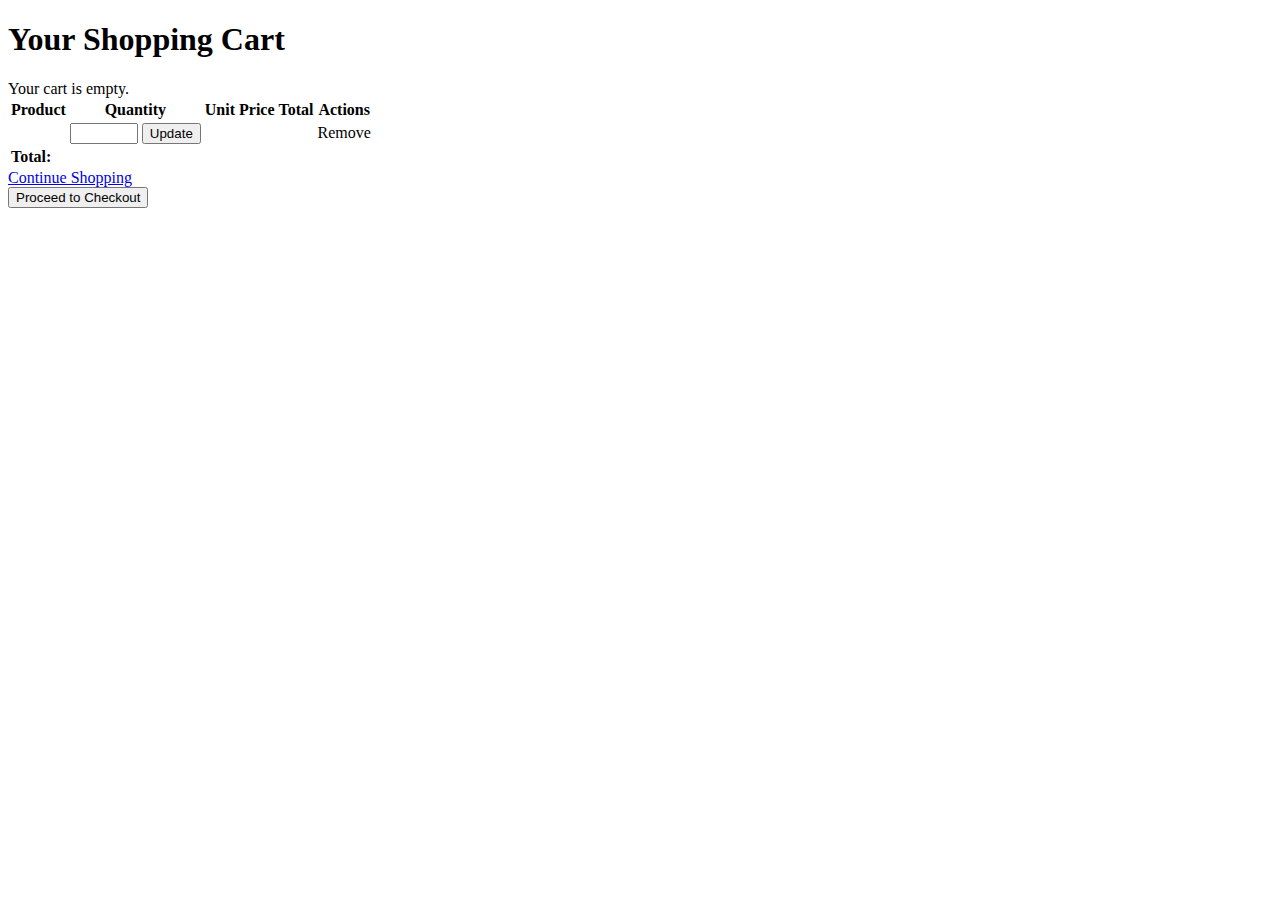
<file: demo/target/classes/templates/cart/index.html>
<!DOCTYPE html>
<html xmlns:th="http://www.thymeleaf.org"
    th:replace="~{
        base::html(
            ~{::title},
            ~{::content},
            ~{},
            ~{}
        )
    }"

>

<title>Shopping Cart</title>

<th:block th:fragment="content">
    <h1 class="mb-4">Your Shopping Cart</h1>
    <div th:if="${#lists.isEmpty(cartItems)}" class="alert alert-info">
        Your cart is empty.
    </div>
    <div th:unless="${#lists.isEmpty(cartItems)}">
        <table class="table table-striped">
            <thead>
                <tr>
                    <th>Product</th>
                    <th>Quantity</th>
                    <th>Unit Price</th>
                    <th>Total</th>
                    <th>Actions</th>
                </tr>
            </thead>
            <tbody>
                <tr th:each="item : ${cartItems}">
                    <td th:text="${item.product.name}"></td>
                    <td>
                        <form th:action="@{cart/{cartItemId}/updateQuantity(cartItemId=${item.id})}" method="post"
                            class="d-inline">
                            <input type="text" th:value="${item.quantity}" name="newQuantity"
                                class="form-control form-control-sm d-inline" style="width: 60px;" />
                            <button type="submit" class="btn btn-sm btn-success">Update</button>
                        </form>
                    </td>
                    <td th:text="${#numbers.formatCurrency(item.product.price)}"></td>
                    <td th:text="${#numbers.formatCurrency(item.totalPrice)}"></td>
                    <td>
                        <a th:href="@{/cart/{id}/remove(id=${item.id})}" class="btn btn-danger btn-sm">Remove</a>
                    </td>
                </tr>
            </tbody>
            <tfoot>
                <tr>
                    <td colspan="3" class="text-end"><strong>Total:</strong></td>
                    <td th:text="${#numbers.formatCurrency(#aggregates.sum(cartItems.![totalPrice]))}" class="fw-bold">
                    </td>
                    <td></td>
                </tr>
            </tfoot>
        </table>
        <div class="d-flex justify-content-between">
            <a href="/" class="btn btn-secondary">Continue Shopping</a>
            <form th:action="@{/checkout/create-checkout-session}" method="get">
                <button type="submit" class="btn btn-primary">Proceed to Checkout</button>
            </form>
        </div>
    </div>
</th:block>

</html>
</file>
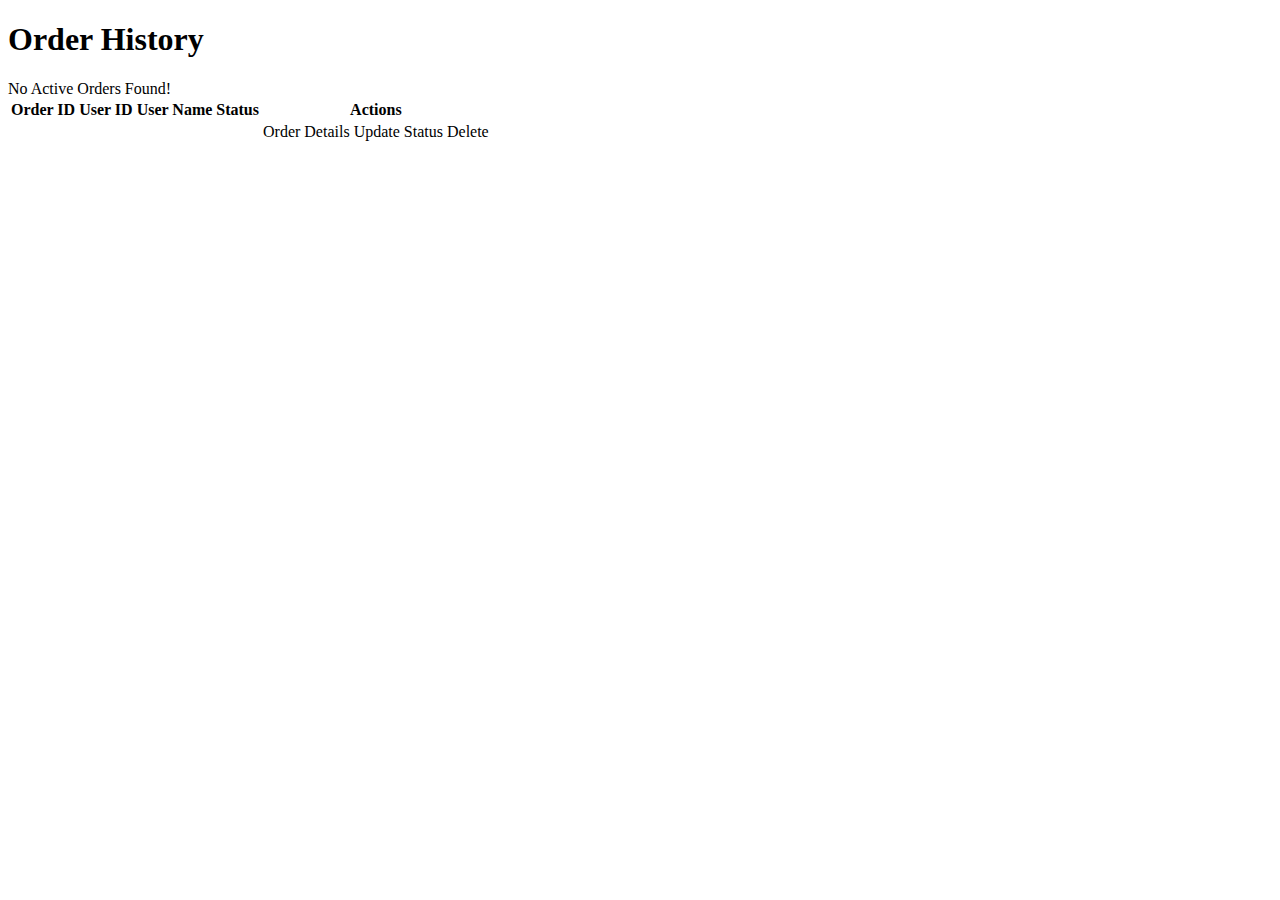
<file: demo/target/classes/templates/orders/index.html>
<!DOCTYPE html>
<html
  lang="en"
  xmlns:th="http://www.thymeleaf.org"
  th:replace="~{
    base::html(
        ~{::title},
        ~{::content},
        ~{},
        ~{}
    )
}"
>
  <title>Order History</title>
  <th:block th:fragment="content">
    <h1 class="mb-4">Order History</h1>
    <div th:if="${#lists.isEmpty(orders)}" class="alert alert-info">
      No Active Orders Found!
    </div>
    <table class="table">
      <thead>
        <tr>
          <th>Order ID</th>
          <th>User ID</th>
          <th>User Name</th>
          <th>Status</th>
          <th>Actions</th>
        </tr>
      </thead>
      <tbody>
        <tr th:each="order : ${orders}">
          <td th:text="${order.id}"></td>
          <td th:text="${order.user.id}"></td>
          <td th:text="${order.user.username}"></td>
          <td th:text="${order.status}"></td>
          <td>
            <a th:href="@{/orders/{id}(id=${order.id})}" class="btn btn-sm btn-info me-2">Order Details</a>
            <a th:href="@{/orders/{id}/edit(id=${order.id})}" class="btn btn-sm btn-warning me-2">Update Status</a>
            <a th:href="@{/orders/{id}/delete(id=${order.id})}" class="btn btn-sm btn-danger">Delete</a>
          </td>
        </tr>
      </tbody>
    </table>
  </th:block>
</html>
</file>
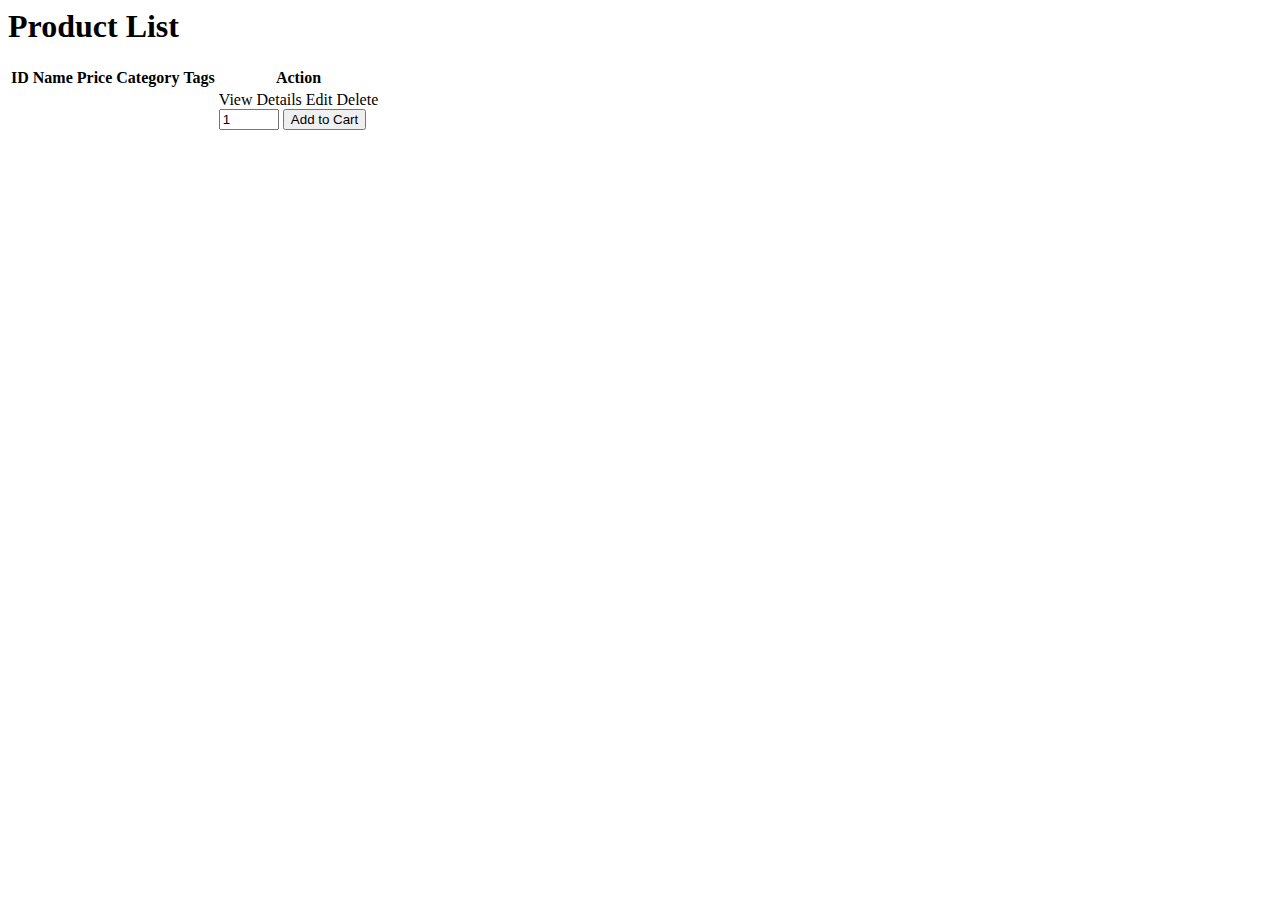
<file: demo/target/classes/templates/products/index.html>
<html lang="en" xmlns:th="http://www.thymeleaf.org" th:replace="~{base :: html(
    ~{::title},
    ~{::content},
    ~{},
    ~{}
)}">

<title>All Products</title>

<th:block th:fragment="content">
<h1>Product List</h1>
<table>
  <thead>
      <tr>
          <th>ID</th>
          <th>Name</th>
          <th>Price</th>
          <th>Category</th>
          <th>Tags</th>
          <th>Action</th>
      </tr>
  </thead>
  <tbody>
      <tr th:each="product : ${products}">
        <td th:text="${product.id}"></td>
        <td th:text="${product.name}"></td>
        <td th:text="${'$' + product.price}"></td>
        <td th:text="${product.category.name}"></td>
        <td>
            <span th:each="tag : ${product.tags}" 
                  th:text="${tag.name}" 
                  class="badge text-bg-primary ms-1 me-1">
            </span>
        </td>
        <td>
            <a th:href="@{/products/{id}(id=${product.id})}" class="btn btn-sm btn-info">View Details</a>
            <a th:href="@{/products/{id}/edit(id=${product.id})}" class="btn btn-sm btn-warning">Edit</a>
            <a th:href="@{/products/{id}/delete(id=${product.id})}" class="btn btn-sm btn-danger">Delete</a>
            <form th:action="@{/cart/add}" method="post" class="d-inline">
                <input type="hidden" name="productId" th:value="${product.id}" />
                <input type="number" name="quantity" value="1" min="1" max="10" class="form-control form-control-sm d-inline" style="width: 60px;" />
                <button type="submit" class="btn btn-sm btn-success">Add to Cart</button>
          </form>
        </td>
      </tr>
  </tbody>
</table>
</th:block>
</html>
</file>
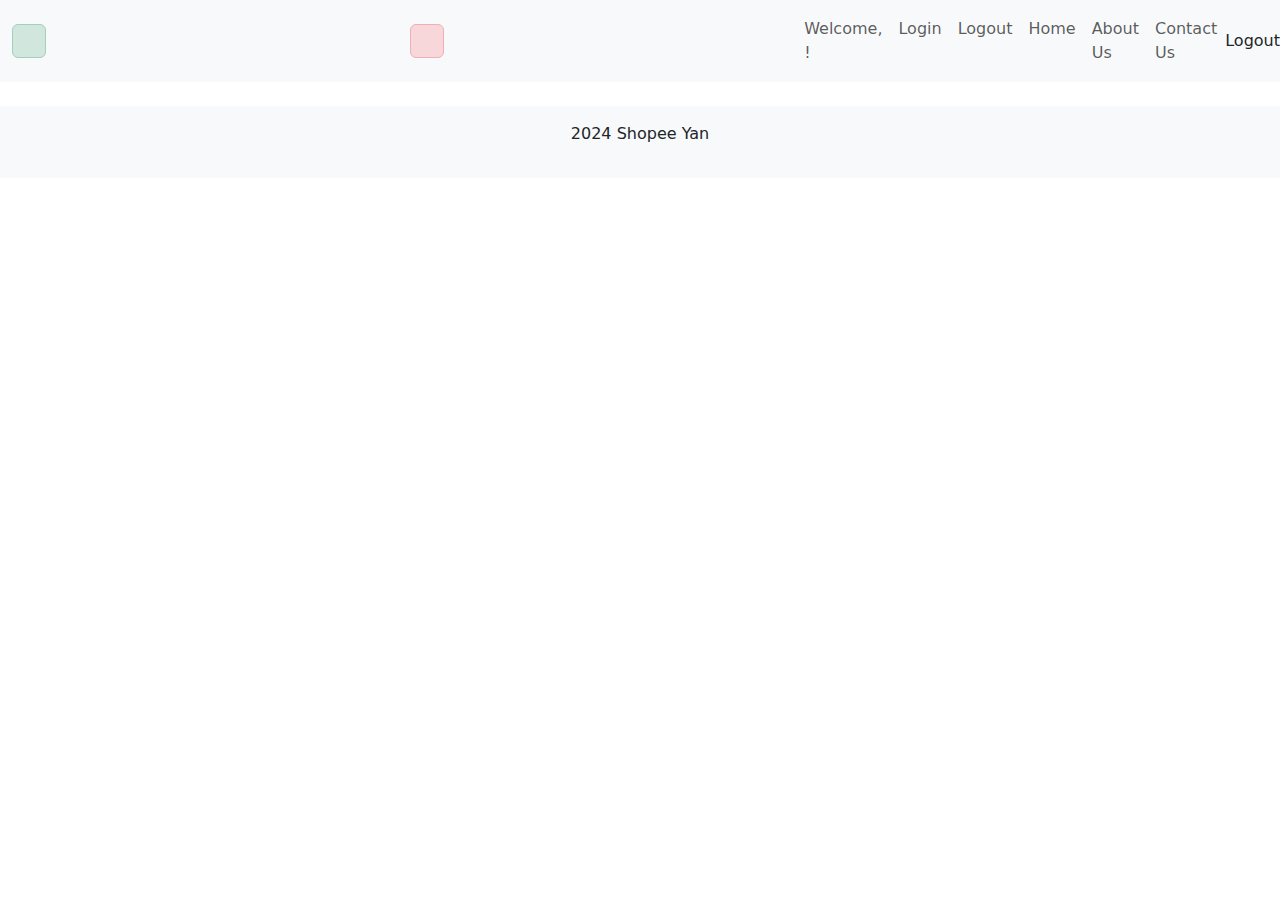
<file: demo/target/classes/templates/base.html>
<!DOCTYPE html>
<html lang="en" th:fragment="html(title, content, additionalCss, additionalScripts)">
<head>
    <meta charset="UTF-8">
    <meta name="viewport" content="width=device-width, initial-scale=1.0">
    <title th:replace="${title}">Default Title</title>
    <!-- Bootstrap CSS -->
    <link href="https://cdn.jsdelivr.net/npm/bootstrap@5.3.0/dist/css/bootstrap.min.css" rel="stylesheet">
    <!-- Any additional CSS -->
    <th:block th:replace="${additionalCss} ?: ~{}"></th:block>
</head>

<body>
    <div id="container">
        <!-- Add your header content here -->
        <nav class="navbar navbar-expand-lg navbar-light bg-light">
             <!-- Flash Messages -->
             <div class="container mt-3" th:if="${message}">
                <div  class="alert alert-success" role="alert">
                    <span th:text="${message}"></span>
                </div>
            </div>
            <div class="container mt-3" th:if="${error}">
                <div th:if="${error}" class="alert alert-danger" role="alert">
                    <span th:text="${error}"></span>
                </div>
            </div> 
            <div class="navbar-nav ms-auto">
                <span class="nav-item nav-link" th:if="${isAuthenticated}">
                    Welcome, <span th:text="${currentUser}"></span>!
                </span>
                <a class="nav-item nav-link" href="/login" th:unless="${isAuthenticated}">Login</a>
                <li class="nav-item" th:if="${isAuthenticated}"></li>
                <form id="logout-form" action="/logout" method="POST" style="display: inline;">
                    <input type="hidden" name="_csrf" th:value="${_csrf.token}" />
                    <button type="submit" class="btn btn-link nav-link" style="display: inline; cursor: pointer;">
                        Logout
                    </button>
                </form>
                </li>
            </div>
   
                <!-- Links -->
                <ul class="navbar-nav">
                    <li class="nav-item">
                        <a class="nav-link" href="#">Home</a>
                    </li>
                    <li class="nav-item">
                        <a class="nav-link" href="#">About Us</a>
                    </li>
                    <li class="nav-item">
                        <a class="nav-link" href="#">Contact Us</a>
                    </li>
                </ul>
                <div class ="ml-auto">
                    <span th:if="${isAuthenticated}" th:text="${currentUser}"></span>
                    <form id="logout-form" action="/logout" method="POST" th:if="${isAuthenticated}" style="display: inline;">
                        <input type="hidden" name="_csrf" th:value="${_csrf.token}" />
                        <button type="submit" class="btn btn-link nav-link" style="display: inline; cursor: pointer;">
                            Logout
                        </button>
                    </form>
                </div>
            </div>
        </nav>
        <div class="container mt-4"> 
        <th:block th:replace="${content}"></th:block>
        </div>

        <footer class="mt-4 py-3 bg-light">
            <div class="container">
                <p class="text-center"> 2024 Shopee Yan</p>
            </div>
        </footer>
    </div>
    <!-- Any additional JavaScript -->
    <th:block th:replace="${additionalScripts} ?: ~{}"></th:block>
</body>
</html>
</file>
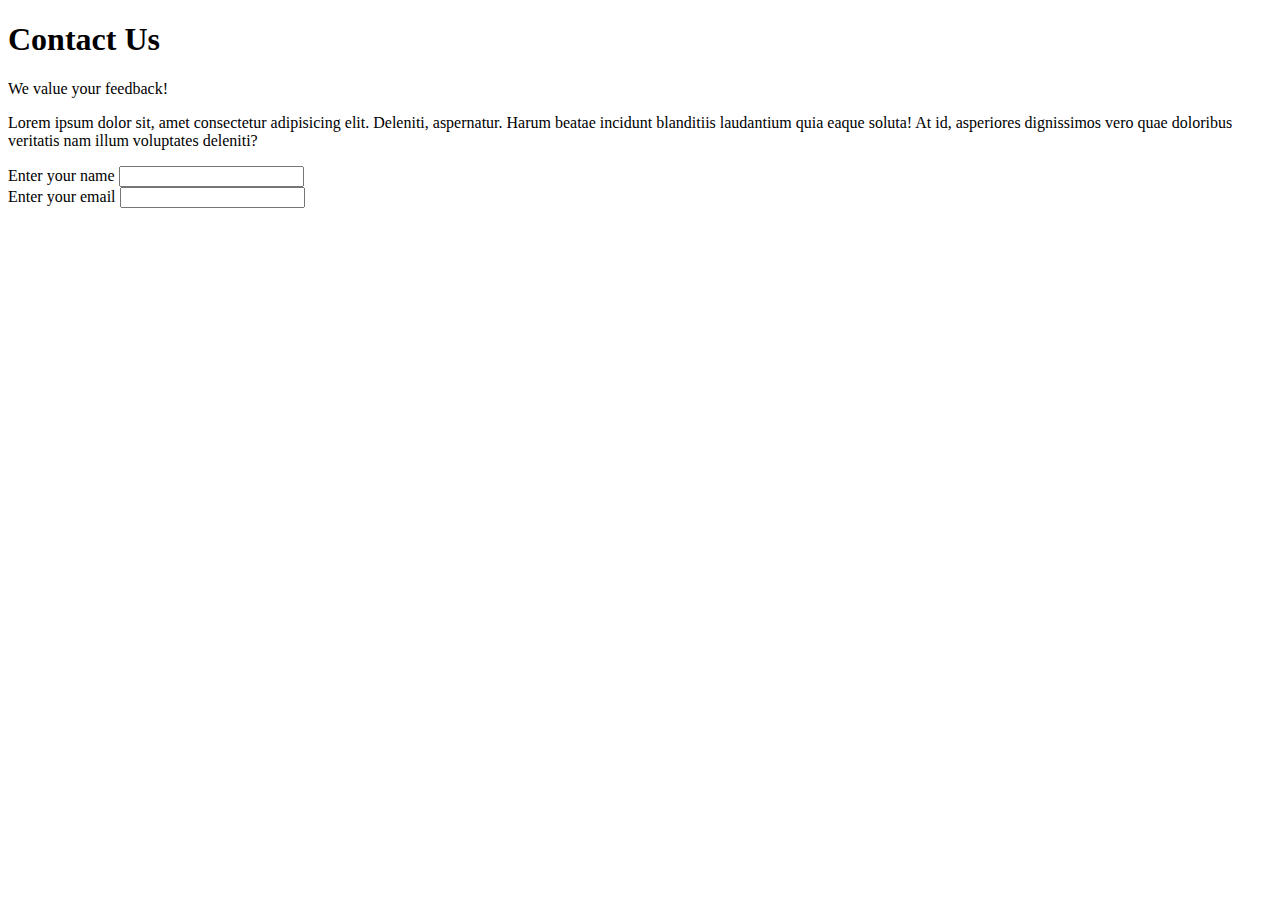
<file: demo/target/classes/templates/contact-us.html>
<!DOCTYPE html>
<html lang="en" 
    th:replace="~{base::html(
        ~{::title},
        ~{::content},
        ~{},
        ~{}
    )}">

<title>Contact Us</title>


<th:block th:fragment="content">
        <h1 class="display-1">Contact Us</h1>
        <p class="lead">We value your feedback!</p>
        <p>Lorem ipsum dolor sit, amet consectetur adipisicing elit. Deleniti, aspernatur. Harum beatae incidunt
            blanditiis
            laudantium quia eaque soluta! At id, asperiores dignissimos vero quae doloribus veritatis nam illum
            voluptates
            deleniti?</p>
        <form class="form">
            <div>
                <label>Enter your name</label>
                <input type="text" class="form-control" />
            </div>
            <div>
                <label>Enter your email</label>
                <input type="email" class="form-control" />
            </div>
        </form>
</th:block>
</file>
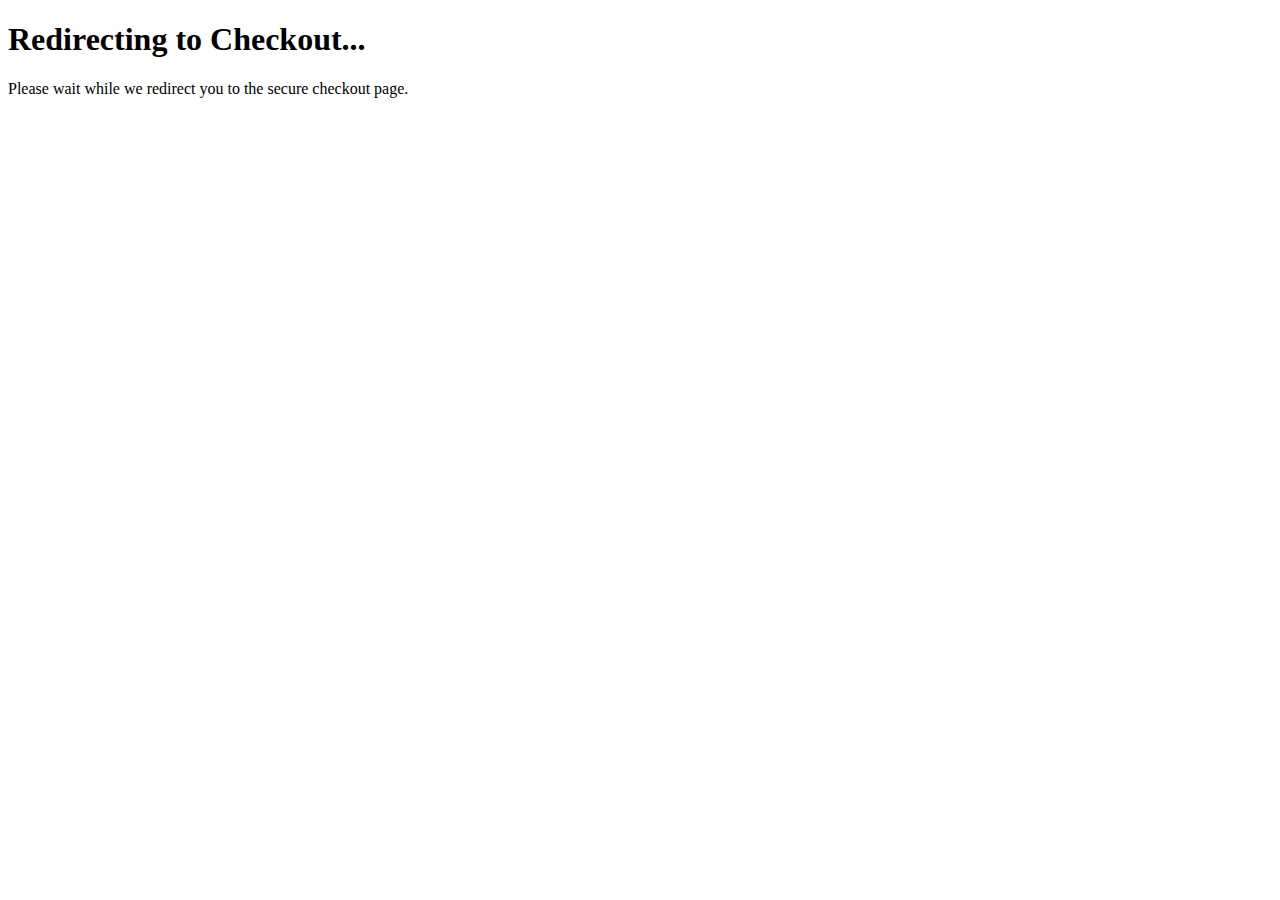
<file: demo/target/classes/templates/checkout/checkout.html>
<!DOCTYPE html>
<html lang="en" xmlns:th="http://www.thymeleaf.org"
      th:replace="~{base :: html(~{::title}, ~{::main}, ~{}, ~{::script})}">
<head>
    <title>Checkout</title>
</head>
<body>
    <main>
        <h1>Redirecting to Checkout...</h1>
        <p>Please wait while we redirect you to the secure checkout page.</p>
    </main>

    <script src="https://js.stripe.com/v3/"></script>
    <script th:inline="javascript">
        var stripe = Stripe([[${stripePublicKey}]]);
        stripe.redirectToCheckout({
            sessionId: [[${sessionId}]]
        }).then(function (result) {
            if (result.error) {
                alert(result.error.message);
            }
        });
    </script>
</body>
</html>
</file>
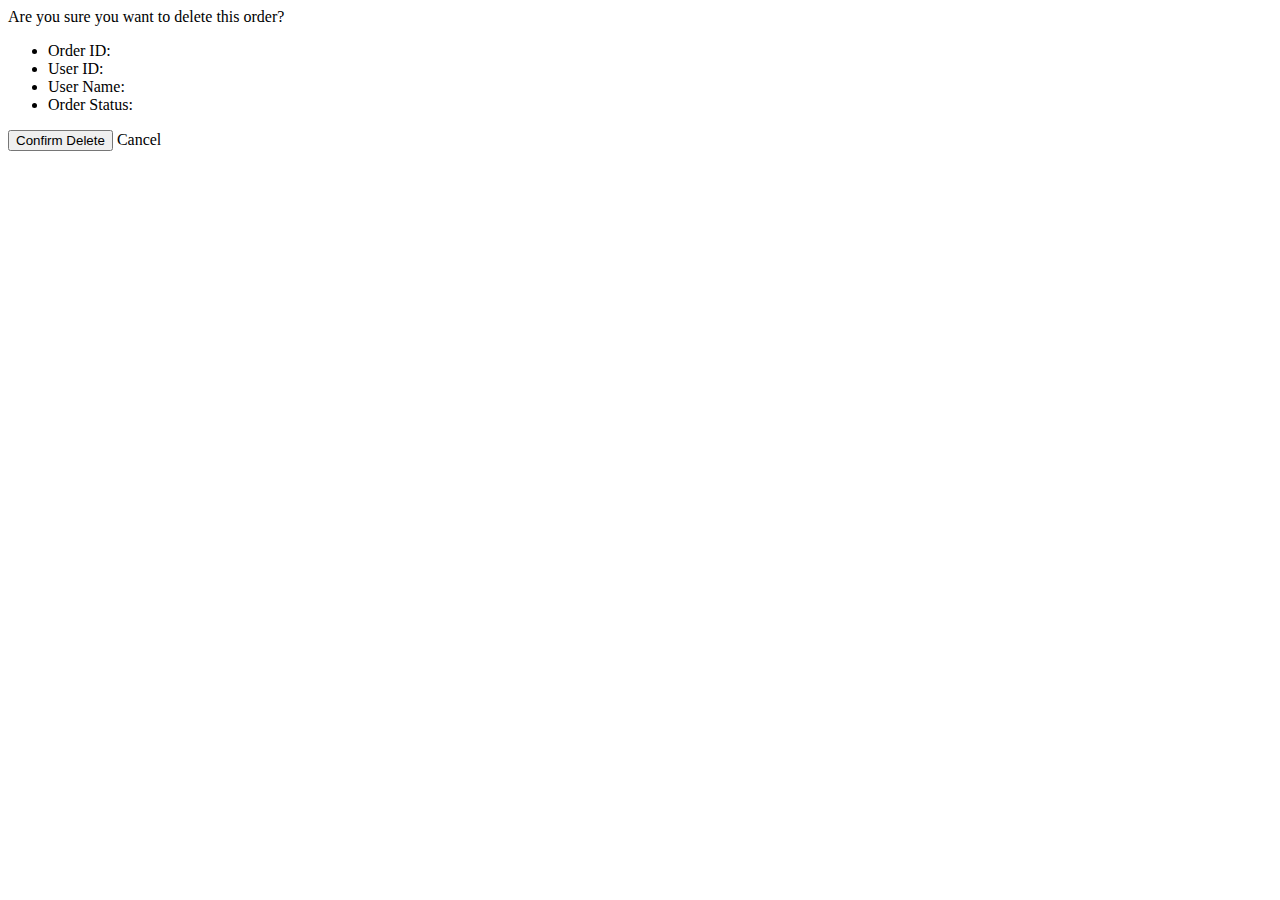
<file: demo/target/classes/templates/orders/delete.html>
<!DOCTYPE html>
<html
  lang="en"
  xmlns:th="http://www.thymeleaf.org"
  th:replace="~{
    base::html(
        ~{::title},
        ~{::content},
        ~{},
        ~{}
    )
}"
>
  <title>Delete Order</title>
  <th:block th:fragment="content">
    <div class="alert alert-danger">
      Are you sure you want to delete this order?
      <ul>
        <li>Order ID: <span th:text="${order.id}"></span></li>
        <li>User ID: <span th:text="${order.user.id}"></span></li>
        <li>User Name: <span th:text="${order.user.username}"></span></li>
        <li>Order Status: <span th:text="${order.status}"></span></li>
      </ul>
      <form method="POST" th:action="@{/orders/{id}/delete(id=${order.id})}">
        <button type="submit" class="btn btn-danger">Confirm Delete</button>
        <a th:href="@{/orders}" class="btn btn-secondary">Cancel</a>
      </form>
    </div>
  </th:block>
</html>
</file>
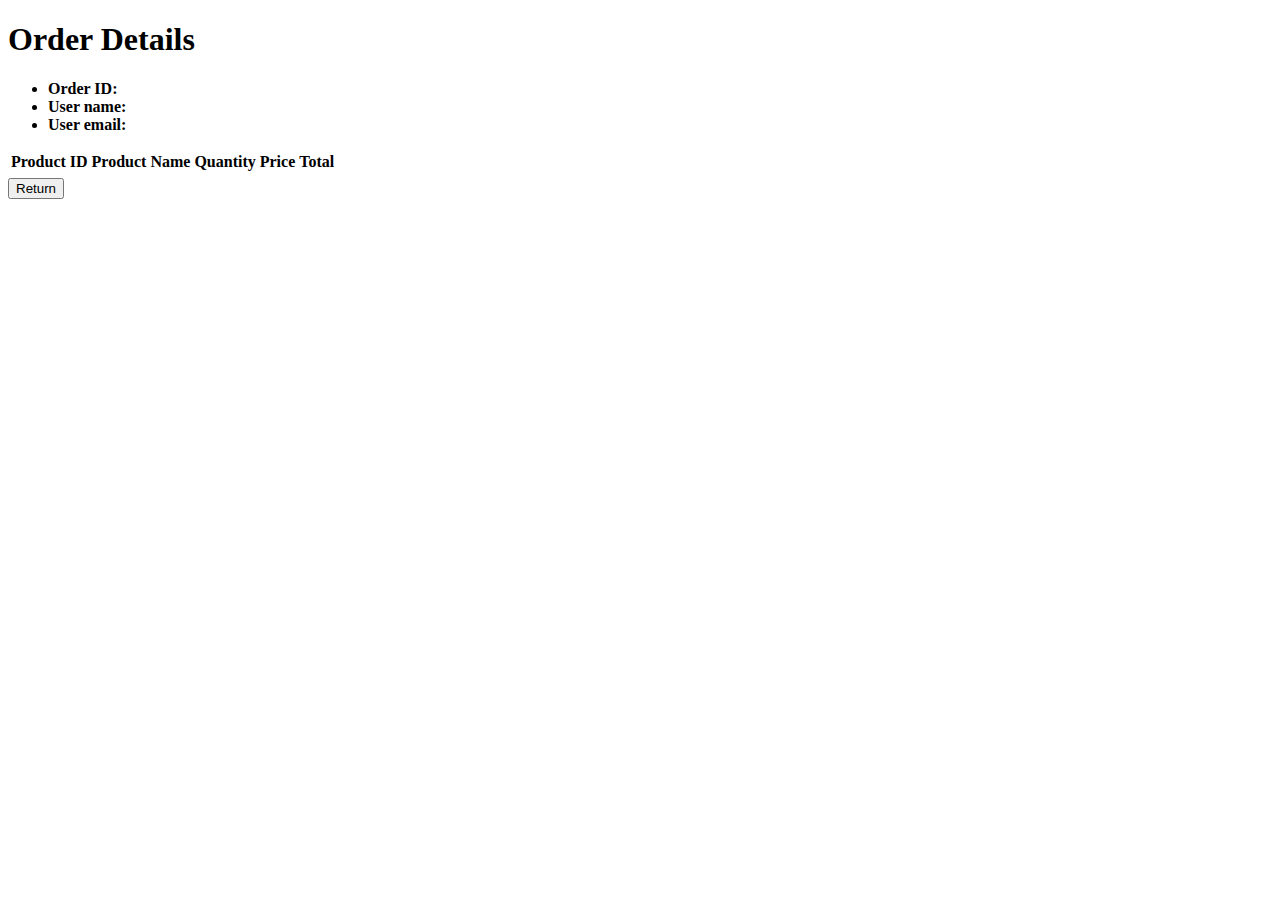
<file: demo/target/classes/templates/orders/details.html>
<!DOCTYPE html>
<html
  lang="en"
  xmlns:th="http://www.thymeleaf.org"
  th:replace="~{
    base::html(
        ~{::title},
        ~{::content},
        ~{},
        ~{}
    )
}"
>
  <title th:text="|Order Details: ${order.id}|"></title>
  <th:block th:fragment="content">
    <h1>Order Details</h1>
    <ul>
      <li>
        <strong>Order ID:</strong>
        <span th:text="${order.id}"></span>
      </li>
      <li>
        <strong>User name:</strong>
        <span th:text="${user.username}"></span>
      </li>
      <li>
        <strong>User email:</strong>
        <span th:text="${user.email}"></span>
      </li>
    </ul>
    <table class="table">
      <thead>
        <tr>
          <th>Product ID</th>
          <th>Product Name</th>
          <th>Quantity</th>
          <th>Price</th>
          <th>Total</th>
        </tr>
      </thead>
      <tbody>
        <tr th:each="item : ${order_item}">
          <td th:text="${item.id}"></td>
          <td th:text="${item.product.name}"></td>
          <td th:text="${item.quantity}"></td>
          <td th:text="${item.price}"></td>
          <td th:text="${item.quantity * item.price}"></td>
        </tr>
      </tbody>
    </table>
    <button 
      type="submit" 
      class="btn btn-primary" 
      onclick="window.history.back();"
    >
      Return
    </button>
  </th:block>
</html>
</file>
